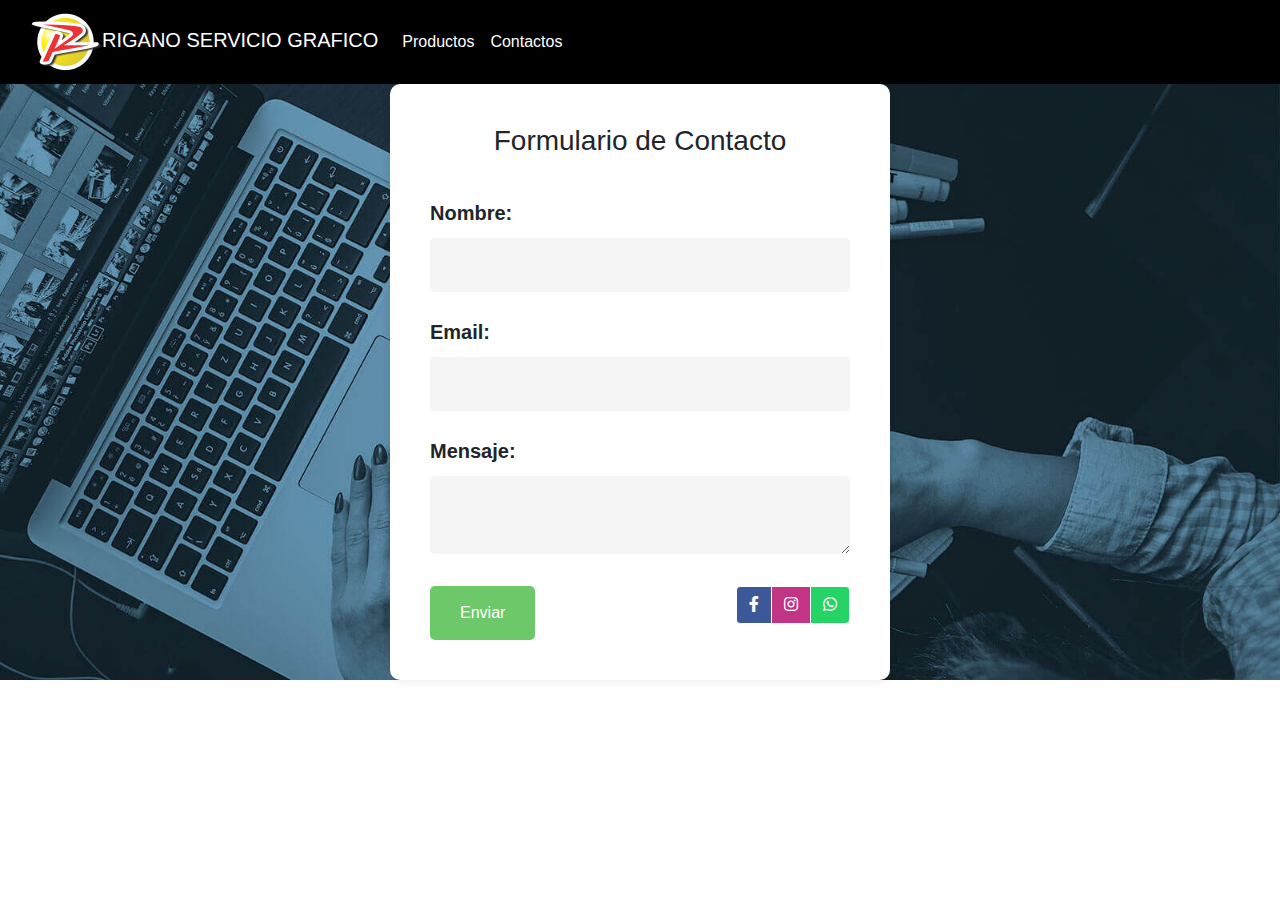
<file: contactos.html>
<!DOCTYPE html>
<html lang="en">
<head>
    <meta charset="UTF-8">
    <meta http-equiv="X-UA-Compatible" content="IE=edge">
    <meta name="viewport" content="width=device-width, initial-scale=1.0">
    <title>RIGANO</title>
    <meta charset="utf-8">
    <meta name="viewport" content="width=device-width, initial-scale=1">
    <link rel="stylesheet" href="https://cdn.jsdelivr.net/npm/bootstrap-icons@1.10.2/font/bootstrap-icons.css">
    <link href="https://cdn.jsdelivr.net/npm/bootstrap@5.0.2/dist/css/bootstrap.min.css" rel="stylesheet" integrity="sha384-EVSTQN3/azprG1Anm3QDgpJLIm9Nao0Yz1ztcQTwFspd3yD65VohhpuuCOmLASjC" crossorigin="anonymous">
    <link rel="stylesheet" href="https://maxcdn.bootstrapcdn.com/bootstrap/4.0.0/css/bootstrap.min.css">
    <link rel="stylesheet" href="https://use.fontawesome.com/releases/v5.0.13/css/all.css">
    <link rel="stylesheet" href="css/style.css"> 
    <link rel="stylesheet" href="https://cdnjs.cloudflare.com/ajax/libs/font-awesome/5.15.3/css/all.min.css">

</head>
<body>
    
  

    <script src="https://cdn.jsdelivr.net/npm/bootstrap@5.0.2/dist/js/bootstrap.bundle.min.js" integrity="sha384-MrcW6ZMFYlzcLA8Nl+NtUVF0sA7MsXsP1UyJoMp4YLEuNSfAP+JcXn/tWtIaxVXM" crossorigin="anonymous"></script>
   
    <nav class="navbar navbar-expand-lg navbar-dark rojito">
        <div class="container-fluid">
          <a class="navbar-brand" href="index.html">  <img src="img/logito.png"  />RIGANO SERVICIO GRAFICO</a>
          <button class="navbar-toggler" type="button" data-bs-toggle="collapse" data-bs-target="#navbarSupportedContent" aria-controls="navbarSupportedContent" aria-expanded="false" aria-label="Toggle navigation">
            <span class="navbar-toggler-icon"></span>
          </button>
          <div class="collapse navbar-collapse" id="navbarSupportedContent">
            <ul class="navbar-nav ms-auto mb-2 mb-lg-0">
             
              <li class="nav-item">
                <a class="nav-link active" aria-current="page" href="productos.html">Productos</a>
              </li>
             
              <li class="nav-item">
                <a class="nav-link active" aria-current="page" href="contactos.html">Contactos</a>
              </li>
              
             
                
              </li>
            </ul>
          </div>
        
   
      </nav>
  
      
    <div class= fondo>
          
      <form id="miFormulario" >

            <h2>Formulario de Contacto</h2>
            <label for="nombre">Nombre:</label>
            <input type="text" id="nombre" name="nombre" required>
            
            <label for="email">Email:</label>
            <input type="email" id="email" name="email" required>
            
            <label for="mensaje">Mensaje:</label>
            <textarea id="mensaje" name="mensaje" required></textarea>

            <button type="submit">Enviar</button>
          
            <div class="btn-group" role="group" aria-label="Redes sociales">
              <button type="button" class="btn btn-social btn-facebook"><i class="fab fa-facebook-f"></i></button>
              <button type="button" class="btn btn-social btn-instagram"><i class="fab fa-instagram"></i></button>
              <button type="button" class="btn btn-social btn-whatsapp"><i class="fab fa-whatsapp"></i></button>
            </div>
            
            
          </form>
          
                 
          
          
          <script src="./js/formulario.js"></script>
        
       
</body>

</html>
</file>
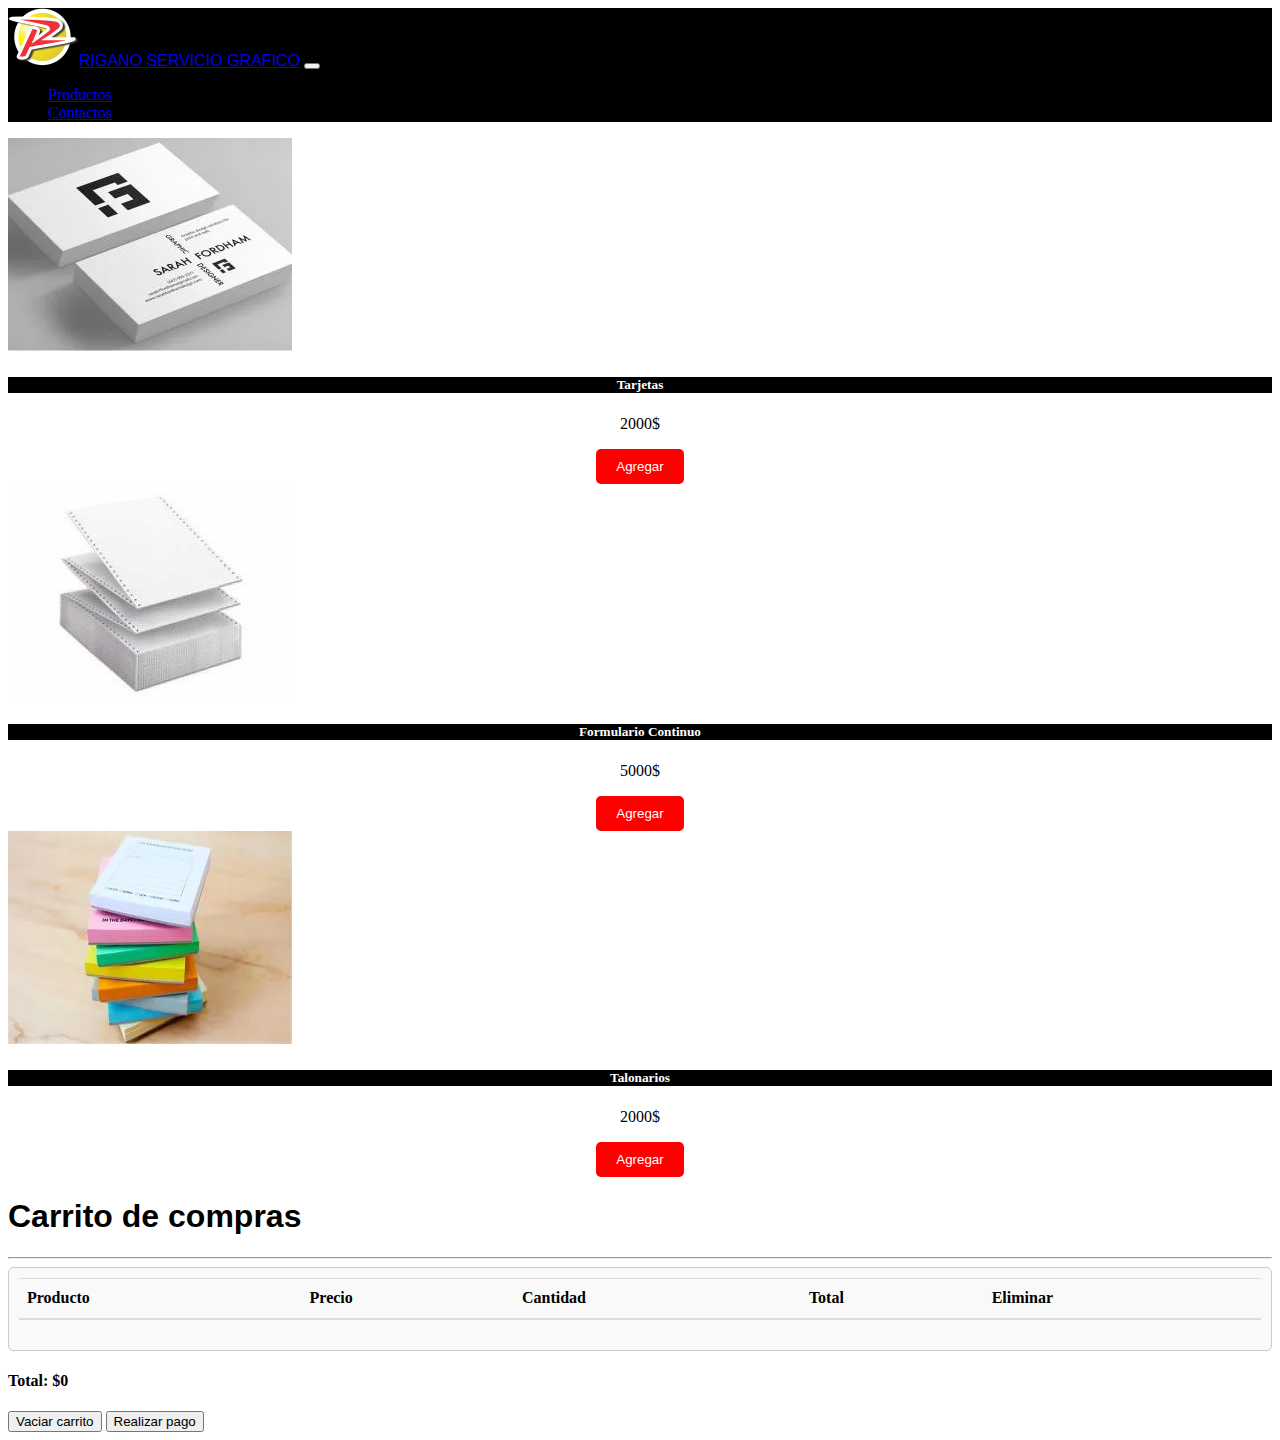
<file: productos.html>
<!DOCTYPE html>
<html lang="en">
<head>
    <meta charset="UTF-8">
    <meta http-equiv="X-UA-Compatible" content="IE=edge">
    <meta name="viewport" content="width=device-width, initial-scale=1.0">
    <title>RIGANO</title>
    <meta charset="utf-8">
    <meta name="viewport" content="width=device-width, initial-scale=1">
    <link rel="stylesheet" href="https://cdn.jsdelivr.net/npm/bootstrap-icons@1.10.2/font/bootstrap-icons.css">
    <link href="https://cdn.jsdelivr.net/npm/bootstrap@5.0.2/dist/css/bootstrap.min.css" rel="stylesheet" integrity="sha384-EVSTQN3/azprG1Anm3QDgpJLIm9Nao0Yz1ztcQTwFspd3yD65VohhpuuCOmLASjC" crossorigin="anonymous">
    <link rel="stylesheet" href="css/style.css">
    
 
</head>
<body>


    <script src="https://cdn.jsdelivr.net/npm/bootstrap@5.0.2/dist/js/bootstrap.bundle.min.js" integrity="sha384-MrcW6ZMFYlzcLA8Nl+NtUVF0sA7MsXsP1UyJoMp4YLEuNSfAP+JcXn/tWtIaxVXM" crossorigin="anonymous"></script>
   
    <nav class="navbar navbar-expand-lg navbar-dark rojito">
      <div class="container-fluid">
        <a class="navbar-brand" href="index.html">  <img src="img/logito.png"  />RIGANO SERVICIO GRAFICO</a>
        <button class="navbar-toggler" type="button" data-bs-toggle="collapse" data-bs-target="#navbarSupportedContent" aria-controls="navbarSupportedContent" aria-expanded="false" aria-label="Toggle navigation">
          <span class="navbar-toggler-icon"></span>
        </button>
        <div class="collapse navbar-collapse" id="navbarSupportedContent">
          <ul class="navbar-nav ms-auto mb-2 mb-lg-0">
           
            <li class="nav-item">
              <a class="nav-link active" aria-current="page" href="productos.html">Productos</a>
            </li>
           
            <li class="nav-item">
              <a class="nav-link active" aria-current="page" href="contactos.html">Contactos</a>
            </li>
            
           
              
            </li>
          </ul>
        </div>
      
 
    </nav>
      <div id="contenedordeproductos">
        <div class="row row-cols-1 row-cols-md-3 g-4">
          <div id="1" class="col">
            <div  class="card h-100">
              <img src="img/tarjetas.webp" class="card-img-top" alt="tarjetas">
              <div class="card-body">
                <h5 class="card-title">Tarjetas</h5>
                <p class="card-text">2000$</p>
                <button class="add-to-cart">Agregar </button>
              </div>
              <div  class="card-footer">
                <small  class="text-muted"></small>
              </div>
            </div>
          </div>
          <div id="2" class="col">
            <div  class="card h-100">
              <img src="img/formulario continuo.jpg" class="card-img-top" alt="formulario">
              <div class="card-body">
                <h5 class="card-title">Formulario Continuo</h5>
                <p class="card-text"> 5000$</p>
                <button class="add-to-cart">Agregar </button>
              </div>
              <div  class="card-footer">
                <small  class="text-muted"></small>
              </div>
            </div>
          </div>
          <div id="3" class="col">
            <div  class="card h-100">
              <img src="img/talonarios.webp " class="card-img-top" alt="talonario">
              <div class="card-body">
                <h5 class="card-title">Talonarios</h5>
                <p class="card-text"> 2000$</p>
                <button class="add-to-cart">Agregar </button>
              </div>
              <div   class="card-footer">
                <small  class="text-muted"></small>
              </div>
            </div>
          </div>
        </div>
      </div>
      <div class="container mt-4">
        <h1>Carrito de compras</h1>
        <hr>
        <div id="carrito" class="table-responsive">
          <table class="table table-striped">
            <thead>
              <tr>
                <th>Producto</th>
                <th>Precio</th>
                <th>Cantidad</th>
                <th>Total</th>
                <th>Eliminar</th>
              </tr>
            </thead>
            <tbody>
            </tbody>
          </table>
        </div>
        <div class="d-flex justify-content-end mt-4">
          <h4>Total: $<span id="total">0</span></h4>
        </div>
        <div class="d-flex justify-content-end mt-4">
          <button id="vaciar-carrito" class="btn btn-danger">Vaciar carrito</button>
          <button id="realizar-pago" class="btn btn-success ms-2">Realizar pago</button>
        </div>
      

      </div>
 
    

  
    <script src="https://code.jquery.com/jquery-3.6.0.min.js"></script>

    <script src="./js/main.js"></script>
 
   

    </body>
    </html>
</file>
<file: css/style.css>
.navbar-brand{
  font-family:'Franklin Gothic Medium', 'Arial Narrow', Arial, sans-serif;
}

.header-content-inner{
color : black;
float: right;

}
.header-content-inner p {
  font-family:'Franklin Gothic Medium', 'Arial Narrow', Arial, sans-serif;
  color: black;
  padding: 1px
}

h5 {
  color: white;
  background-color: black;
}

.rojito {
  background-color: black;
  
}

.red {
  background-color: red;
}

.form-check-label {
  color: white;
}

.form-label {
  color: white;
}

.carousel {
  margin: auto;
  width: 60%;
}

#contacto {
  color: white;
  background-color: black;
  text-align: center;
}

#donbosco {
  color: white;
  background-color: black;
  text-align: center;
}

#emailHelp {
  color: white;
}

.card-text {
  text-align: center;
}

.card-title {
  text-align: center;
}

.somos {
  color: white;
  background-color: black;
  text-align: center;
}


element.style {
}
@media (min-width: 768px)
header {
    min-height: 100%;
}
header {
    position: relative;
    width: 100%;
    background-size: cover;
    background-position: center;
 
    height: 100vh;
    text-align: center;
    color: white;
    
}

header .header-content .header-content-inner h1 {
  font-weight: 700;
  text-transform: uppercase;
  margin-top: 0;
  margin-bottom: 0;
}
h1 {
  font-family: 'Open Sans', 'Helvetica Neue', Arial, sans-serif;
}

header .header-content {
  position: relative;
  text-align: center;
  padding: 100px 15px 100px;
  width: 100%;
}  

form {
  background-color: #ffffff;
  border-radius: 10px;
  padding: 40px;
  max-width: 500px;
  margin: 0 auto;
  box-shadow: 0 0 10px rgba(0, 0, 0, 0.1);
}

h2 {
  text-align: center;
  font-size: 28px;
  margin-bottom: 40px;
}

label {
  display: block;
  margin-bottom: 10px;
  font-weight: bold;
  font-size: 20px;
}

input[type="text"],
input[type="email"],
textarea {
  width: 100%;
  padding: 15px;
  margin-bottom: 25px;
  border-radius: 5px;
  border: none;
  box-sizing: border-box;
  font-size: 16px;
  background-color: #f5f5f5;
}

input[type="text"]:focus,
input[type="email"]:focus,
textarea:focus {
  outline: none;
  box-shadow: 0 0 5px rgba(0, 0, 0, 0.3);
}

button[type="submit"] {
  background-color: #6dc86a;
  color: white;
  padding: 15px 30px;
  border: none;
  border-radius: 5px;
  cursor: pointer;
  font-size: 16px;

}

button[type="submit"]:hover {
  
  background-color: #4f9d4a;
}

.btn-social {
 
  color: #fff;
  border-color: #fff;
  background-color: transparent;
}

.btn-facebook {

  background-color: #3b5998;
}

.btn-instagram {
  background-color: #C13584;
}

.btn-whatsapp {
  background-color: #25D366;
}

.btn-facebook:hover,
.btn-instagram:hover,
.btn-whatsapp:hover {


  color: #fff;
  border-color: #fff;
  background-color: rgba(255, 255, 255, 0.2);

}

.btn-group { 


  float: right;

}

.add-to-cart {
  display: block;
  margin: 0 auto;
  background-color: red;
  color: white;
  border: none;
  padding: 10px 20px;
  border-radius: 5px;
}

#carrito {
  background-color: #f9f9f9;
  border: 1px solid #ccc;
  border-radius: 5px;
  padding: 10px;
}

.table {
  width: 100%;
  max-width: 100%;
  margin-bottom: 20px;
  border-collapse: collapse;
}

.table th,
.table td {
  padding: 8px;
  line-height: 1.42857143;
  vertical-align: top;
  border-top: 1px solid #ddd;
}

.table th {
  vertical-align: bottom;
  border-bottom: 2px solid #ddd;
  text-align: left;
}

.table-striped tbody tr:nth-of-type(odd) {
  background-color: #f9f9f9;
}

.btn-eliminar {
  display: inline-block;
  padding: 6px 12px;
  margin-bottom: 0;
  font-size: 14px;
  font-weight: normal;
  line-height: 1.42857143;
  text-align: center;
  white-space: nowrap;
  vertical-align: middle;
  cursor: pointer;
  border: 1px solid transparent;
  border-radius: 4px;
  color: #fff;
  background-color: #d9534f;
  border-color: #d43f3a;
}

.btn-eliminar:hover {
  color: #fff;
  background-color: #c9302c;
  border-color: #ac2925;
}

.fondo {
  background-image: url('../img/fondo-formulario.jpg');
  background-size: cover;
  background-repeat: no-repeat;
  background-position: center top;
}

.cartel {
  position: fixed;
  top: 50%;
  left: 50%;
  transform: translate(-50%, -50%);
  padding: 20px;
  background-color: #ffcc00; 
  border-radius: 5px;
  text-align: center;
  font-size: 18px;
  color: #333;
}

.tilde {
  display: inline-block;
  margin-left: 10px;
  font-size: 24px;
  color: #009900; 
}
</file>
